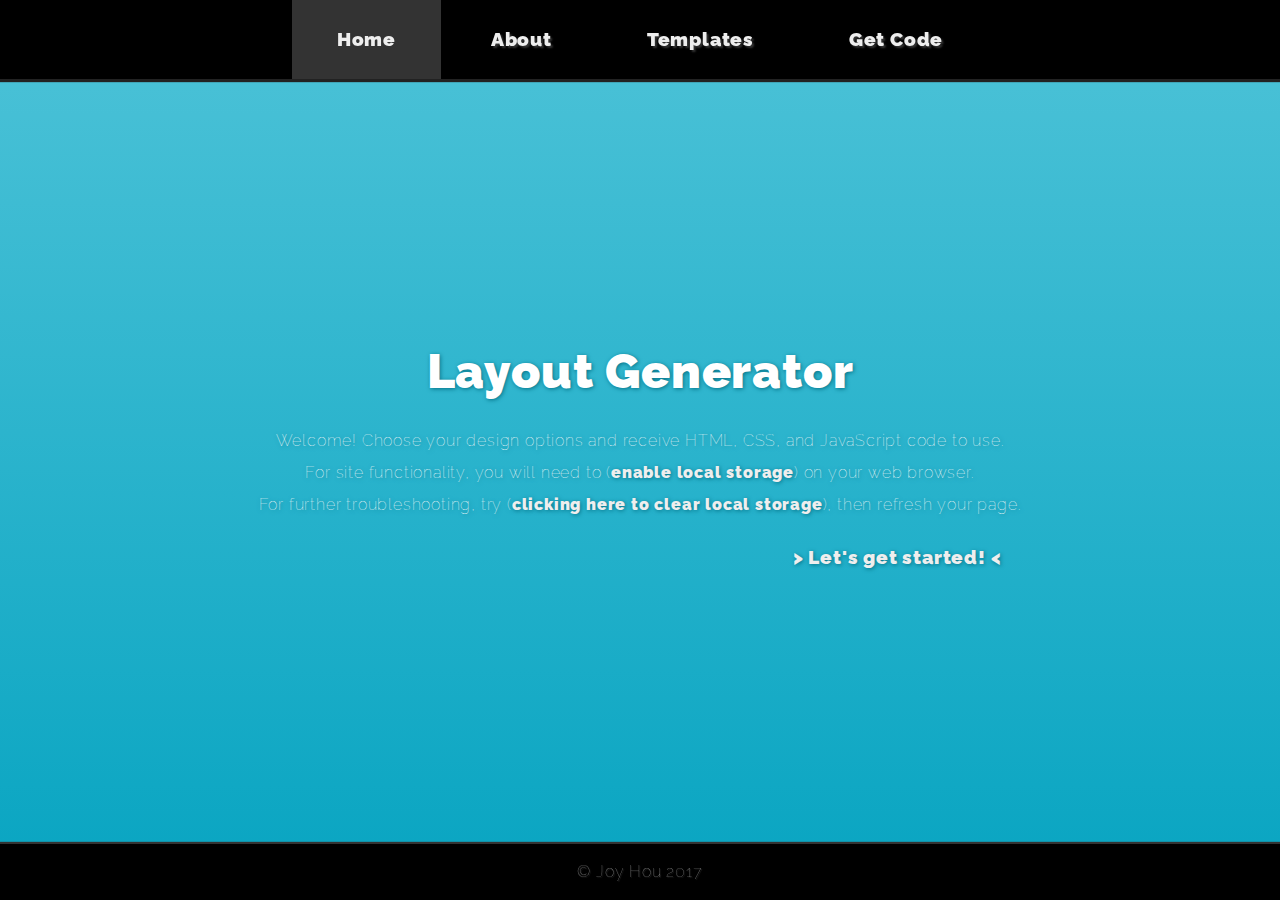
<file: index.html>
<!DOCTYPE html>
<html>
  <head>
    <title>Layout Generator</title>
    <meta charset="utf-8">
    <meta name="viewport" content="width=device-width, initial-scale=1.0">
    <link rel="stylesheet" href="css/reset.css">
    <link rel="stylesheet" href="templates/topnavfixed/style.css">
  </head>
  <body>
    <div id="wrapper">
      <header>
        <h1>Layout Generator</h1>
        <p>Welcome! Choose your design options and receive HTML, CSS, and JavaScript code to use.</p>
        <p>For site functionality, you will need to (<a href="https://github.com/strawbee/layoutgenerator/blob/master/enable-local-storage.md" target="_blank">enable local storage</a>) on your web browser.</p>
        <p id="localStorageCleared">For further troubleshooting, try (<a id="clearLocalStorage" href="#">clicking here to clear local storage</a>), then refresh your page.</p>
        <p id="headerNext"><a id="headerNextLink" href="#">&gt; Let's get started! &lt;</a></p>
      </header>

    <nav>
        <ul id="dropdown">
          <li class="mobile">Menu</li>
          <span class="dropdown-content" id="dropdownContent">
            <li id="homeLink"><a href="#header">Home</a></li>
            <li id="aboutLink"><a href="#aboutSection">About</a></li>
            <li id="templatesLink"><a href="#templatesSection">Templates</a></li>
            <li id="codeLink"><a href="code.html" target="_blank">Get Code</a></li>
          </span>
        </ul>
      </nav>

      <section id="aboutSection">
        <h2>About Joy</h2>
          <img src="images/joy.jpg" alt="picture of Joy" /> <address>Joy Hou [<a href="mailto:yuejiao.hou@gmail.com">@</a>] [<a href="https://www.linkedin.com/in/yuejiao-joy-hou-94877014/" target="_blank" title="opens in new tab">LinkedIn</a>] [<a href="http://github.com/strawbee" target="_blank" title="opens in new tab">GitHub</a>]</address>
          Hi, I'm Joy! I am an adventurer, a dancer, a student, a teacher, and a lover of life. I have enjoyed careers as an attorney and a mortgage loan originator. In my spare time, I salsa dance, hike, practice martial arts, run, play video games, read, write, create, and play. My favorite color is pink, my favorite liquor is tequila, and my favorite book is "The Name of The Wind" by Patrick Rothfuss. I love summer dresses, warm beaches, the touch of sunlight on my skin, fluffy animals, good reads, and pretty pictures. I have a sassy cat named Snowdrop, a rambunctuous dog named Toby, and a usually awesome but sometimes just tolerable husband named Adam.
      </section>

      <section id="templatesSection">
        <h2>Templates</h2>
        <form id="templatesForm">
          <div id="displayTemplates"></div>

          <div class="pageBottomButtons">
            <button type="submit" id="applyTemplateButton">Apply Template</button>
            <button type="button" id="templatesNextButton">Next: Colors</button>
          </div>
        </form>
      </section>

      <section id="colorsSection">
        <h2 >Colors</h2>
        <form id="colorsForm">
          <span class="nowrap colorMargin">
            <input type="radio" name="colorsRadioButton" id="colorsDefault" /><label for="colorsDefault" class="defaultColor">Default</label>
          </span>

          <span class="nowrap colorMargin">
            <input type="radio" name="colorsRadioButton" id="colorsRed" /><label for="colorsRed" class="red">Red</label>
          </span>

          <span class="nowrap colorMargin">
            <input type="radio" name="colorsRadioButton" id="colorsOrange" /><label for="colorsOrange" class="orange">Orange</label>
          </span>

          <span class="nowrap colorMargin">
            <input type="radio" name="colorsRadioButton" id="colorsYellow" /><label for="colorsYellow" class="yellow">Yellow</label>
          </span>

          <span class="nowrap colorMargin">
            <input type="radio" name="colorsRadioButton" id="colorsGreen" /><label for="colorsGreen" class="green">Green</label>
          </span>

          <span class="nowrap colorMargin">
            <input type="radio" name="colorsRadioButton" id="colorsBlue" /><label for="colorsBlue" class="blue">Blue</label>
          </span>

          <span class="nowrap colorMargin">
            <input type="radio" name="colorsRadioButton" id="colorsPurple" /><label for="colorsPurple" class="purple">Purple</label>
          </span>

          <div class="pageBottomButtons">
            <button type="submit" id="applyColorsButton">Apply Colors</button>
            <button type="button" id="colorsPreviousButton">Back To Templates</button>
            <button type="button" id="colorsNextButton">Next: Backgrounds</button>
          </div>
        </form>
      </section>

      <section id="backgroundsSection">
        <h2 id="backgroundsHeader">Backgrounds</h2>
        <p id="backgroundsInstructions">There is a different background image for each color theme. Adjust your colors to change the image.</p>
        <form id="backgroundsForm">
          <span class="bgWidth">
            <input type="radio" name="backgroundsRadioButton" id="backgroundsYes" /><label for="backgroundsYes" class="backgroundsMargin">Use Background Image</label>
          </span>
          <span class="bgWidth">
            <input type="radio" name="backgroundsRadioButton" id="backgroundsNo" /><label for="backgroundsNo" class="backgroundsMargin">No Background Image</label>
          </span>
          <div class="pageBottomButtons">
            <button type="submit" id="applyBackgroundsButton">Apply Background</button>
            <button type="button" id="backgroundsPreviousButton">Back To Colors</button>
            <button type="button" id="getCodeButton">Get Code</button>
          </div>
        </form>
      </section>

      <footer>
        <p>
          &copy; Joy Hou 2017
        </p>
      </footer>
    </div>

    <script src="js/script.js"></script>
  </body>
</html>
</file>
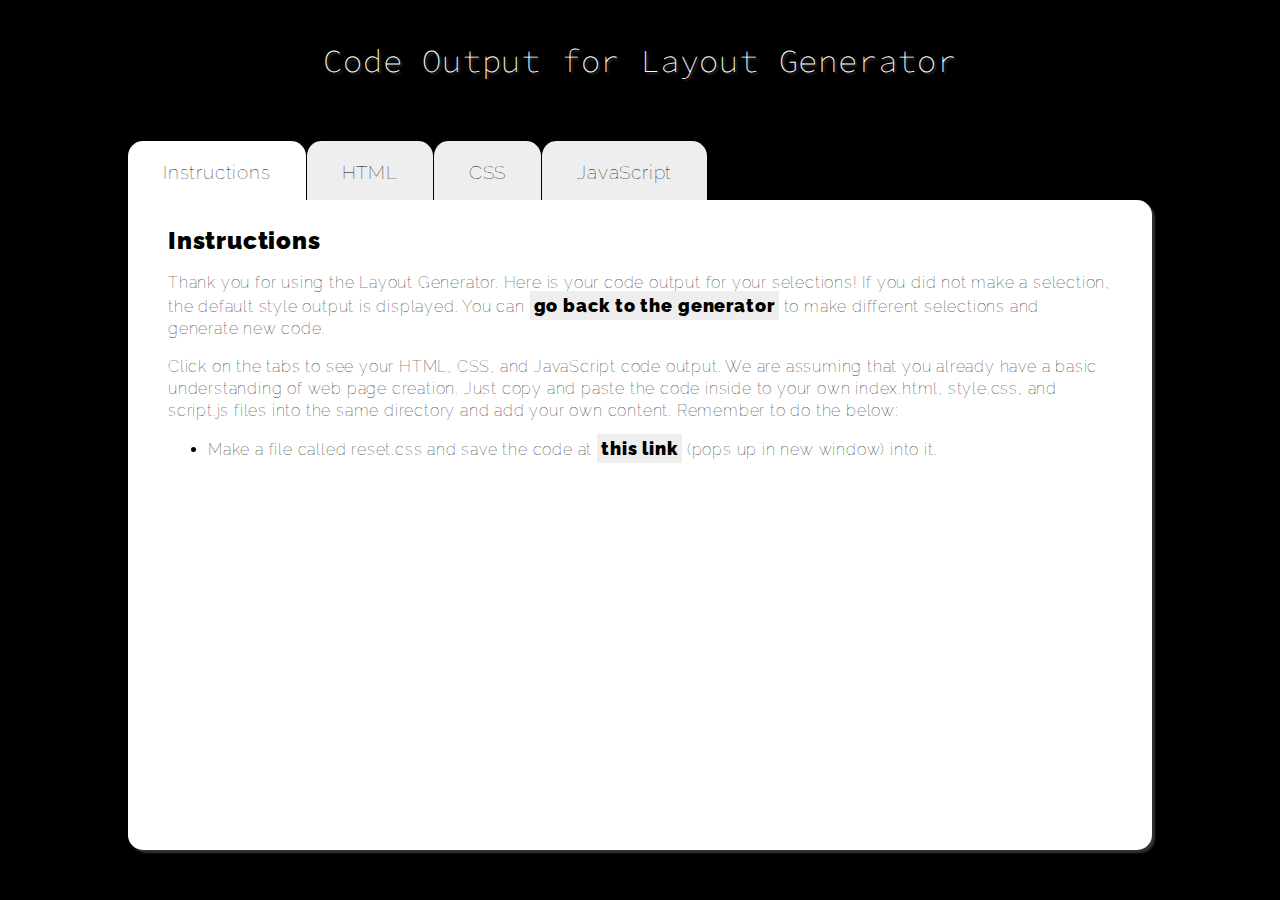
<file: code.html>
<!DOCTYPE html>
<html>
  <head>
    <meta charset="utf-8">
    <title>Code</title>
    <link rel="stylesheet" href="css/reset.css">
    <link rel="stylesheet" href="css/code.css">
  </head>
  <body>

    <div id="wrapper">

      <header>
        <h1>Code Output for Layout Generator</h1>
      </header>

      <nav>
        <ul>
          <li id="instructionsNav">Instructions</li><li id="htmlNav">HTML</li><li id="cssNav">CSS</li><li id="jsNav">JavaScript</li>
        </ul>
      </nav>



      <div class="output" id="instructionsDiv">
        <h2>Instructions</h2>
        <p>
          Thank you for using the Layout Generator. Here is your code output for your selections! If you did not make a selection, the default style output is displayed. You can <a href="index.html" alt="Go back to layout generator">go back to the generator</a> to make different selections and generate new code.
        </p>
        <p>
          Click on the tabs to see your HTML, CSS, and JavaScript code output. We are assuming that you already have a basic understanding of web page creation. Just copy and paste the code inside to your own index.html, style.css, and script.js files into the same directory and add your own content. Remember to do the below:
        </p>

        <ul>
          <li>Make a file called reset.css and save the code at <a href="https://meyerweb.com/eric/tools/css/reset/" alt="link to reset.css" target="_blank">this link</a> (pops up in new window) into it.</li>
          <span id="ifBackground2"><li>Save the image at <span id="backgroundImage2"></span> (pops up in new window) and rename it to <span class="bold">background.jpg</span>.</li></span>
        </ul>
      </div>

      <div class="output" id="htmlOutput">
        <h2>HTML Output</h2>
        <p>Save the below code to a file called <em>index.html</em>. Make sure all your files are in the same directory!</p>
          <div id="HTML"><pre><code>
&lt;!DOCTYPE html&gt;
&lt;html&gt;
  &lt;head&gt;
    &lt;title&gt;Your Site Title&lt;/title&gt;
    &lt;link rel="stylesheet" href="reset.css" \&gt;
    &lt;link rel="stylesheet" href="style.css" \&gt;
  &lt;/head&gt;
  &lt;body&gt;
    &lt;div id="wrapper"&gt;
      &lt;header&gt;
        &lt;h1&gt;Your Site Title&lt;/h1&gt;
        &lt;p&gt;
          Insert your title sub-text, maybe a brief description of your site.
        &lt;/p&gt;
        &lt;p&gt;
          &lt;a href="#"&gt;Here is what a link looks like!&lt;/a&gt;
        &lt;/p&gt;
      &lt;/header&gt;

      &lt;nav&gt;
          &lt;ul id="dropdown"&gt;
            &lt;li class="mobile" id="mobileMenu"&gt;Menu&lt;/li&gt;
            &lt;span class="dropdown-content" id="dropdownContent"&gt;
              &lt;li id="homeLink"&gt;Home&lt;/li&gt;
              &lt;li id="link1"&gt;Section One&lt;/li&gt;
              &lt;li id="link2"&gt;Section Two&lt;/li&gt;
            &lt;/span&gt;
          &lt;/ul&gt;
        &lt;/nav&gt;

          &lt;section id="link1Section"&gt;
            &lt;h2&gt;Section One&lt;/h2&gt;
            &lt;p&gt;
              Lorem ipsum dolor sit amet, consectetur adipiscing elit, sed do eiusmod tempor incididunt ut labore et dolore magna aliqua. Est placerat in egestas erat imperdiet sed euismod nisi porta. Egestas congue quisque egestas diam in arcu. Dictum varius duis at consectetur lorem donec massa sapien. Scelerisque felis imperdiet proin fermentum leo vel. Integer enim neque volutpat ac tincidunt vitae semper quis lectus. In metus vulputate eu scelerisque felis imperdiet. Lacus vel facilisis volutpat est velit egestas. Mauris pharetra et ultrices neque ornare aenean. Non consectetur a erat nam at lectus urna duis convallis. Convallis convallis tellus id interdum velit laoreet id donec. Ut sem nulla pharetra diam. Malesuada nunc vel risus commodo.
            &lt;/p&gt;
            &lt;p&gt;
              Quam nulla porttitor massa id. Sem integer vitae justo eget magna. Luctus accumsan tortor posuere ac ut consequat semper viverra nam. Fringilla urna porttitor rhoncus dolor purus non. Pulvinar neque laoreet suspendisse interdum consectetur libero id faucibus nisl. Et netus et malesuada fames ac. In metus vulputate eu scelerisque felis imperdiet proin fermentum. Quis blandit turpis cursus in hac habitasse platea dictumst. Id faucibus nisl tincidunt eget nullam non nisi. Tristique sollicitudin nibh sit amet commodo nulla facilisi nullam.
            &lt;/p&gt;
            &lt;p&gt;
              Blandit turpis cursus in hac. Egestas quis ipsum suspendisse ultrices gravida dictum. Id donec ultrices tincidunt arcu non. At auctor urna nunc id cursus metus aliquam eleifend mi. Pharetra diam sit amet nisl suscipit adipiscing. Facilisis leo vel fringilla est ullamcorper eget nulla. Morbi blandit cursus risus at ultrices mi. Enim nec dui nunc mattis enim ut tellus elementum. At tellus at urna condimentum. Et molestie ac feugiat sed. Pharetra vel turpis nunc eget lorem. Eget aliquet nibh praesent tristique magna sit amet purus. Adipiscing elit duis tristique sollicitudin nibh sit amet commodo. Arcu odio ut sem nulla pharetra diam.
            &lt;/p&gt;
          &lt;/section&gt;

          &lt;section id="link2Section"&gt;
            &lt;h2&gt;Section Two&lt;/h2&gt;

            &lt;p&gt;
              Lorem ipsum dolor sit amet, consectetur adipiscing elit, sed do eiusmod tempor incididunt ut labore et dolore magna aliqua. Est placerat in egestas erat imperdiet sed euismod nisi porta. Egestas congue quisque egestas diam in arcu. Dictum varius duis at consectetur lorem donec massa sapien. Scelerisque felis imperdiet proin fermentum leo vel. Integer enim neque volutpat ac tincidunt vitae semper quis lectus. In metus vulputate eu scelerisque felis imperdiet. Lacus vel facilisis volutpat est velit egestas. Mauris pharetra et ultrices neque ornare aenean. Non consectetur a erat nam at lectus urna duis convallis. Convallis convallis tellus id interdum velit laoreet id donec. Ut sem nulla pharetra diam. Malesuada nunc vel risus commodo.
            &lt;/p&gt;
            &lt;p&gt;
              Quam nulla porttitor massa id. Sem integer vitae justo eget magna. Luctus accumsan tortor posuere ac ut consequat semper viverra nam. Fringilla urna porttitor rhoncus dolor purus non. Pulvinar neque laoreet suspendisse interdum consectetur libero id faucibus nisl. Et netus et malesuada fames ac. In metus vulputate eu scelerisque felis imperdiet proin fermentum. Quis blandit turpis cursus in hac habitasse platea dictumst. Id faucibus nisl tincidunt eget nullam non nisi. Tristique sollicitudin nibh sit amet commodo nulla facilisi nullam.
            &lt;/p&gt;
            &lt;p&gt;
              Blandit turpis cursus in hac. Egestas quis ipsum suspendisse ultrices gravida dictum. Id donec ultrices tincidunt arcu non. At auctor urna nunc id cursus metus aliquam eleifend mi. Pharetra diam sit amet nisl suscipit adipiscing. Facilisis leo vel fringilla est ullamcorper eget nulla. Morbi blandit cursus risus at ultrices mi. Enim nec dui nunc mattis enim ut tellus elementum. At tellus at urna condimentum. Et molestie ac feugiat sed. Pharetra vel turpis nunc eget lorem. Eget aliquet nibh praesent tristique magna sit amet purus. Adipiscing elit duis tristique sollicitudin nibh sit amet commodo. Arcu odio ut sem nulla pharetra diam.
            &lt;/p&gt;
            &lt;p&gt;
              Dui ut ornare lectus sit amet est placerat. Gravida in fermentum et sollicitudin ac orci phasellus egestas tellus. At erat pellentesque adipiscing commodo elit at imperdiet dui accumsan. Ornare arcu dui vivamus arcu felis bibendum ut. Risus commodo viverra maecenas accumsan lacus. Nulla pharetra diam sit amet nisl suscipit adipiscing. Mattis enim ut tellus elementum sagittis vitae et leo. Cursus euismod quis viverra nibh cras pulvinar mattis nunc. Sagittis id consectetur purus ut faucibus pulvinar elementum integer. Auctor urna nunc id cursus metus aliquam. Dignissim sodales ut eu sem. Pretium nibh ipsum consequat nisl vel pretium lectus quam id. Tellus at urna condimentum mattis pellentesque id. Justo nec ultrices dui sapien eget mi proin. Facilisis leo vel fringilla est ullamcorper eget nulla facilisi. Sit amet nisl purus in mollis nunc sed.
            &lt;/p&gt;
            &lt;p&gt;
              Volutpat maecenas volutpat blandit aliquam etiam. Turpis massa tincidunt dui ut ornare lectus sit. Adipiscing tristique risus nec feugiat in fermentum posuere urna nec. Nec ullamcorper sit amet risus nullam eget felis eget. Amet venenatis urna cursus eget nunc. Lacus luctus accumsan tortor posuere ac ut consequat. Quis ipsum suspendisse ultrices gravida dictum fusce. Ornare lectus sit amet est placerat in egestas erat. Volutpat ac tincidunt vitae semper quis lectus nulla at volutpat. Felis eget nunc lobortis mattis aliquam faucibus purus. Ornare massa eget egestas purus viverra.
            &lt;/p&gt;
          &lt;/section&gt;

      &lt;footer&gt;
        &lt;p&gt;
          &copy; Your Copyright Here
        &lt;/p&gt;
      &lt;/footer&gt;
    &lt;/div&gt;

    &lt;script src="script.js"&gt;&lt;/script&gt;
  &lt;/body&gt;
&lt;/html&gt;
              </code>
            </pre>
          </div>

      </div> <!-- htmlOutput -->


      <div class="output" id="cssOutput">
        <h2>CSS Output - follow the instructions carefully</h2>
        <p>1. Save the below code to a file called <em>style.css</em>. <br />
          2. Make a file called reset.css and save the code at <a href="https://meyerweb.com/eric/tools/css/reset/" alt="link to reset.css" target="_blank">this link</a> (pops up in new window) into it.<br />
          <span id="ifBackground">3. Please save the image at <span id="backgroundImage"></span> (pops up in new window) and rename it to <span class="bold">background.jpg</span>.<br /></span>
          Make sure all your files are in the same directory!</p>
        <h3 id="cssH3"></h3>
          <code><div id="CSS"></div></code>
      </div> <!-- cssOutput -->


      <div class="output" id="jsOutput">
        <h2>JavaScript Output</h2>
        <p>Save the below code to a file called <em>script.js</em>. Make sure all your files are in the same directory!</p>
        <h3 id="jsH3"></h3>
          <code><div id="JS"></div></code>
      </div> <!-- jsOutput -->


  <div> <!-- wrapper -->
  </body>
  <script src="js/code.js"></script>
</html>
</file>
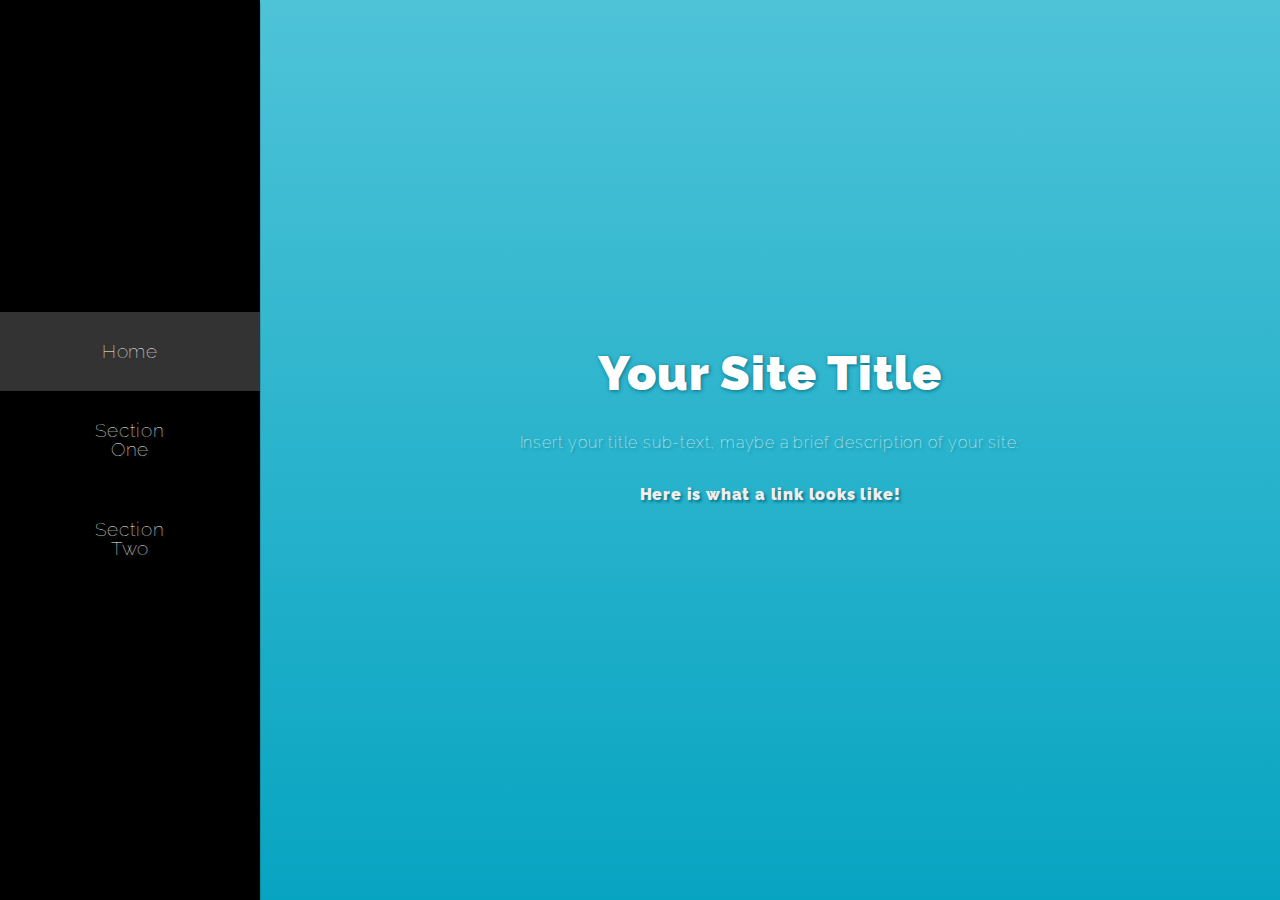
<file: output-test/test.html>
<!DOCTYPE html>
<html>
  <head>
    <title>Your Site Title</title>
    <link rel="stylesheet" href="reset.css">
    <link rel="stylesheet" href="test-1.css">
  </head>
  <body>
    <div id="wrapper">
      <header>
        <h1>Your Site Title</h1>
        <p>
          Insert your title sub-text, maybe a brief description of your site.
        </p>
        <p>
          <a href="#">Here is what a link looks like!</a>
        </p>
      </header>

      <nav>
        <ul id="dropdown">
          <li class="mobile">Menu</li>
          <div class="dropdown-content" id="dropdownContent">
            <li id="homeLink">Home</li>
            <li id="link1">Section One</li>
            <li id="link2">Section Two</li>
          </div>
        </ul>
      </nav>

      <section id="link1Section">
        <h2>Section One</h2>
        <p>
          Lorem ipsum dolor sit amet, consectetur adipiscing elit, sed do eiusmod tempor incididunt ut labore et dolore magna aliqua. Est placerat in egestas erat imperdiet sed euismod nisi porta. Egestas congue quisque egestas diam in arcu. Dictum varius duis at consectetur lorem donec massa sapien. Scelerisque felis imperdiet proin fermentum leo vel. Integer enim neque volutpat ac tincidunt vitae semper quis lectus. In metus vulputate eu scelerisque felis imperdiet. Lacus vel facilisis volutpat est velit egestas. Mauris pharetra et ultrices neque ornare aenean. Non consectetur a erat nam at lectus urna duis convallis. Convallis convallis tellus id interdum velit laoreet id donec. Ut sem nulla pharetra diam. Malesuada nunc vel risus commodo.
        </p>
        <p>
          Quam nulla porttitor massa id. Sem integer vitae justo eget magna. Luctus accumsan tortor posuere ac ut consequat semper viverra nam. Fringilla urna porttitor rhoncus dolor purus non. Pulvinar neque laoreet suspendisse interdum consectetur libero id faucibus nisl. Et netus et malesuada fames ac. In metus vulputate eu scelerisque felis imperdiet proin fermentum. Quis blandit turpis cursus in hac habitasse platea dictumst. Id faucibus nisl tincidunt eget nullam non nisi. Tristique sollicitudin nibh sit amet commodo nulla facilisi nullam.
        </p>
        <p>
          Blandit turpis cursus in hac. Egestas quis ipsum suspendisse ultrices gravida dictum. Id donec ultrices tincidunt arcu non. At auctor urna nunc id cursus metus aliquam eleifend mi. Pharetra diam sit amet nisl suscipit adipiscing. Facilisis leo vel fringilla est ullamcorper eget nulla. Morbi blandit cursus risus at ultrices mi. Enim nec dui nunc mattis enim ut tellus elementum. At tellus at urna condimentum. Et molestie ac feugiat sed. Pharetra vel turpis nunc eget lorem. Eget aliquet nibh praesent tristique magna sit amet purus. Adipiscing elit duis tristique sollicitudin nibh sit amet commodo. Arcu odio ut sem nulla pharetra diam.
        </p>
      </section>

      <section id="link2Section">
        <h2>Section Two</h2>

        <p>
          Lorem ipsum dolor sit amet, consectetur adipiscing elit, sed do eiusmod tempor incididunt ut labore et dolore magna aliqua. Est placerat in egestas erat imperdiet sed euismod nisi porta. Egestas congue quisque egestas diam in arcu. Dictum varius duis at consectetur lorem donec massa sapien. Scelerisque felis imperdiet proin fermentum leo vel. Integer enim neque volutpat ac tincidunt vitae semper quis lectus. In metus vulputate eu scelerisque felis imperdiet. Lacus vel facilisis volutpat est velit egestas. Mauris pharetra et ultrices neque ornare aenean. Non consectetur a erat nam at lectus urna duis convallis. Convallis convallis tellus id interdum velit laoreet id donec. Ut sem nulla pharetra diam. Malesuada nunc vel risus commodo.
        </p>
        <p>
          Quam nulla porttitor massa id. Sem integer vitae justo eget magna. Luctus accumsan tortor posuere ac ut consequat semper viverra nam. Fringilla urna porttitor rhoncus dolor purus non. Pulvinar neque laoreet suspendisse interdum consectetur libero id faucibus nisl. Et netus et malesuada fames ac. In metus vulputate eu scelerisque felis imperdiet proin fermentum. Quis blandit turpis cursus in hac habitasse platea dictumst. Id faucibus nisl tincidunt eget nullam non nisi. Tristique sollicitudin nibh sit amet commodo nulla facilisi nullam.
        </p>
        <p>
          Blandit turpis cursus in hac. Egestas quis ipsum suspendisse ultrices gravida dictum. Id donec ultrices tincidunt arcu non. At auctor urna nunc id cursus metus aliquam eleifend mi. Pharetra diam sit amet nisl suscipit adipiscing. Facilisis leo vel fringilla est ullamcorper eget nulla. Morbi blandit cursus risus at ultrices mi. Enim nec dui nunc mattis enim ut tellus elementum. At tellus at urna condimentum. Et molestie ac feugiat sed. Pharetra vel turpis nunc eget lorem. Eget aliquet nibh praesent tristique magna sit amet purus. Adipiscing elit duis tristique sollicitudin nibh sit amet commodo. Arcu odio ut sem nulla pharetra diam.
        </p>
        <p>
          Dui ut ornare lectus sit amet est placerat. Gravida in fermentum et sollicitudin ac orci phasellus egestas tellus. At erat pellentesque adipiscing commodo elit at imperdiet dui accumsan. Ornare arcu dui vivamus arcu felis bibendum ut. Risus commodo viverra maecenas accumsan lacus. Nulla pharetra diam sit amet nisl suscipit adipiscing. Mattis enim ut tellus elementum sagittis vitae et leo. Cursus euismod quis viverra nibh cras pulvinar mattis nunc. Sagittis id consectetur purus ut faucibus pulvinar elementum integer. Auctor urna nunc id cursus metus aliquam. Dignissim sodales ut eu sem. Pretium nibh ipsum consequat nisl vel pretium lectus quam id. Tellus at urna condimentum mattis pellentesque id. Justo nec ultrices dui sapien eget mi proin. Facilisis leo vel fringilla est ullamcorper eget nulla facilisi. Sit amet nisl purus in mollis nunc sed.
        </p>
        <p>
          Volutpat maecenas volutpat blandit aliquam etiam. Turpis massa tincidunt dui ut ornare lectus sit. Adipiscing tristique risus nec feugiat in fermentum posuere urna nec. Nec ullamcorper sit amet risus nullam eget felis eget. Amet venenatis urna cursus eget nunc. Lacus luctus accumsan tortor posuere ac ut consequat. Quis ipsum suspendisse ultrices gravida dictum fusce. Ornare lectus sit amet est placerat in egestas erat. Volutpat ac tincidunt vitae semper quis lectus nulla at volutpat. Felis eget nunc lobortis mattis aliquam faucibus purus. Ornare massa eget egestas purus viverra.
        </p>
      </section>

      <footer>
        <p>
          &copy; Your Copyright Here
        </p>
      </footer>
    </div>

    <script src="test.js"></script>
  </body>
</html>
</file>
<file: templates/topnavfixed/style.css>
/* Top Nav Fixed */

@import url("https://fonts.googleapis.com/css?family=Raleway");

* {
  box-sizing: border-box;
}

body {
  background: #000;
  font-family: Raleway, sans-serif;
  font-weight: 100;
  color: #FFF;
  letter-spacing: 0.05em;
  font-size: 0.8em;
  text-shadow: 1px 1px 4px #057287;
  overflow-x: hidden;
}

@media only screen and (min-width: 340px) {
  /* For more than really, really tiny screens */
  body {
    font-size: 0.9em;
  }
}

@media only screen and (min-width: 420px) {
  /* For more than really tiny screens */
  body {
    font-size: 16px;
  }
}

a {
  color: inherit;
  text-decoration: none;
  font-weight: 900;
  color: #eee;
}

a:hover {
  color: #fff;
}

address {
  font-size: 1em;
  font-weight: 900;
}

@media only screen and (min-width: 768px) {
  /* For iPads & Desktop: */
  address {
    font-size: 1.3em;
  }
}

#wrapper {
  position: absolute;
  top: 0;
  left: 0;
  min-height: 100vh;
  min-width: 100vw;
  background: linear-gradient(#4ec3d8, #07a4c1) fixed;
  background-size: cover;
  display: flex;
  justify-content: center;
  align-items: center;
  flex-direction: column;
  z-index: 0;
}

nav {
  position: fixed;
  top: 0;
  left: 0;
  width: 100%;
  background: #000;
  text-align: center;
  box-shadow: 0 3px 1px #222;
  z-index: 2;
}

nav ul {
  margin: 0;
  padding: 0;
  list-style: none;
}

nav li {
  padding: 30px 45px;
  background: #000;
  font-size: 1.2em;
  text-shadow: 2px 2px 2px #333;
  transition: background 1s;
}

nav ul:hover {
  cursor: context-menu;
}

nav li:hover {
  background: #057287;
}

#homeLink {
  background: #333;
}

/* Nav for Mobile: */

.mobile:hover {
  background: #222;
}

.dropdown-content {
    display: none;
    z-index: 100;
}

.show {
  display: block;
}

@media only screen and (min-width: 768px) {
  /* For iPads & Desktop: */

  .mobile {
    display: none;
  }

  .dropdown-content {
    display: block;
  }

  nav li {
    display: inline-block;
  }
}

header {
  display: block;
  margin: 100px 0 80px 0;
  padding: 10px;
  line-height: 2em;
  text-align: left;
  cursor: default;
  overflow: auto;
}

h1 {
  font-size: 2em;
  line-height: 1em;
  font-weight: 900;
  padding: 10px 30px 30px 30px;
  animation-name: h1-animation;
  animation-duration: 3s;
  transition: transform 1s;
  text-align: center;
  white-space: nowrap;
}

@media only screen and (min-width: 420px) {
  /* For larger than really, really tiny mobile screens: */

  header {
    margin: 110px 0 80px 0;
    padding: 30px 40px;
  }
}

@media only screen and (min-width: 768px) {
  /* For iPads & Desktop: */

  header {
    margin-left: 50px;
    margin-right: 50px;
    text-align: center;
  }

  h1 {
    font-size: 3em;
  }

  h1:hover {
    transform: translate(10px, 0);
  }

  @keyframes h1-animation {
    from { opacity: 0; margin-right: 500px; }
    to { opacity: 1; margin-right: 0; }
  }
}

header p a:hover {
  cursor: auto;
}

header #headerNext {
  font-size: 1.2em;
  text-align: right;
  margin: 20px;
}

section {
  position: relative;
  margin: 100px 10px 80px 10px;
  padding: 10px;
  line-height: 2em;
  overflow: auto;
  border-radius: 20px;
  opacity: 1.0;
}

h2 {
  font-size: 2em;
  line-height: 1em;
  font-weight: 900;
  text-align: center;
  padding-bottom: 40px;
  animation-name: h2-animation;
  animation-duration: 2.5s;
  transition: transform 1s;
}

@media only screen and (min-width: 420px) {
  /* For larger than really, really tiny mobile screens: */

  section {
    margin: 110px 10px 80px 10px;
    padding: 30px 40px;
  }
}

@media only screen and (min-width: 768px) {
  /* For iPads & Desktop: */
  section {
    margin-left: 50px;
    margin-right: 50px;
  }

  h2 {
    font-size: 3em;
  }

  @keyframes h2-animation {
    from { margin-left: 500px; opacity: 0; }
    to { margin-left: 0px; opacity: 1; }
  }

  h2:hover {
    transform: translate(10px, 0);
  }
}

img {
  border: solid 3px #fff;
  border-radius: 5px;
  opacity: 0.9;
  transition: opacity 1s;
}

img:hover {
  opacity: 1.0;
}

#templatesSection img {
  vertical-align: middle;
  width: 200px;
  height: auto;
  margin: 10px 30px 10px 10px;
  box-shadow: 1px 1px 2px #333;
}

#templatesSection img:hover {
  box-shadow: 2px 2px 2px #000;
}

#displayTemplates {
  text-align: center;
}

.templateWidth {
  display: inline-block;
  width: 270px;
}

button {
  margin: 10px;
  padding: 20px;
  font-size: 1.2em;
  border-radius: 10px;
  border: solid 2px #000;
  background: #fff;
  color: #000;
  box-shadow: 2px 2px 2px #000;
}

button:hover {
  border: solid 2px #ededed;
  background: #000;
  color: #fff;
  box-shadow: 1px 1px 2px #333;
}

button:focus {
  outline: 0;
}

.pageBottomButtons {
  margin-top: 20px;
  text-align: center;
}

@media only screen and (min-width: 768px) {
  /* For iPads & Desktop: */
  .pageBottomButtons {
    text-align: right;
  }
}

#templatesSection #templatesNextButton {
  margin-right: 50px;
}

#colorsSection input, #backgroundsSection input {
  margin: 30px 10px 30px 0;
}

#colorsSection label {
  font-size: 1.4em;
  vertical-align: middle;
}

#backgroundsSection label {
  font-size: 1.2em;
  vertical-align: middle;
}

#colorsForm :nth-child(1) {
  margin-left: 0;
}

#colorsForm, #backgroundsForm {
  text-align: center;
}

input {
  border: solid 2px #000;
  border-radius: 5px;
  padding: 5px;
}

input:focus {
  background: #333;
  outline: 0;
}

.defaultColor {
  color: #b3edff;
}

.red {
  color: #ffb5c0;
}

.orange {
  color: #ffdcb4;
}

.yellow {
  color: #fffdb3;
}

.green {
  color: #e4ffb3;
}

.blue {
  color: #bfe8fc;
}

.purple {
  color: #e6ccff;
}

.defaultColor:hover, .red:hover, .orange:hover, .yellow:hover, .green:hover, .blue:hover, .purple:hover {
  color: #fff;
}

#aboutSection {
  text-align: justify;
}

#aboutSection p {
  margin-bottom: 30px;
}

#aboutSection img {
  float: left;
  margin-right: 20px;
  width: 150px;
  height: 150px;
}

footer {
  position: fixed;
  bottom: 0;
  left: 0;
  width: 100%;
  background: #000;
  text-align: center;
  color: #8c8c8c;
  text-shadow: 1px 1px 1px #333;
  box-shadow: 0 -2px 1px #333;
  padding: 20px;
  z-index: 1;
  transition: color 1s;
}

footer:hover {
  cursor: default;
  color: #fff;
}

#colorsSection, #aboutSection, #templatesSection, #backgroundsSection {
  display: none;
}

#backgroundsInstructions {
  text-align: center;
}

.bgWidth {
  display: inline-block;
  width: 300px;
}

.nowrap {
  white-space: nowrap;
}

.colorMargin {
  margin: 0 20px;
}

.backgroundsMargin {
  margin: 0 40px 0 10px;
}

.backgroundsMargin:hover {
  color: #eee;
}

@keyframes slide-down {
  from { margin-top: -100%; }
  to { margin-top: 100px; }
}

@media only screen and (min-width: 420px) {
  /* For iPads & Desktop & Larger Mobiles: */
  @keyframes slide-down {
    from { margin-top: -100%; }
    to { margin-top: 110px; }
  }
}

/* IE Flex Fix */
@media all and (-ms-high-contrast: none), (-ms-high-contrast: active) {
   header { width: 90vw; }
   section { width: 90vw; }
}
</file>
<file: css/code.css>
@import url("https://fonts.googleapis.com/css?family=Raleway|Source+Code+Pro");

* {
  box-sizing: border-box;
}

body {
  background: #000;
  color: #000;
  font-family: Raleway, sans-serif;
  font-weight: 100;
  letter-spacing: 0.05em;
  font-size: 16px;
  line-height: 1.4em;
}

pre {
  font-size: 1em;
}

a {
  color: inherit;
  text-decoration: none;
}

p {
  margin: 15px 0;
}

ul {
  font-size: 1em;
  list-style: disc;
}

#wrapper {
  position: absolute;
  top: 0;
  left: 0;
  min-height: 100vh;
  min-width: 100vw;
  display: flex;
  justify-content: center;
  align-items: center;
  flex-direction: column;
}

header {
  position: absolute;
  top: 50px;
}

h1 {
  font-size: 2em;
  text-shadow: 2px 2px 2px #333;
  color: #fff;
  font-family: 'Source Code Pro', monospace;
}

nav {
  position: absolute;
  top: 141px;
  width: 80%;
}

nav ul {
  margin: 0;
  padding: 0;
  list-style: none;
}

nav li {
  display: inline-block;
  margin: 0;
  padding: 20px 35px;
  font-size: 1.2em;
  background: #eee;
  border-top-right-radius: 15px;
  border-top-left-radius: 15px;
  border-left: solid 1px #000;
  cursor: default;
}

nav li:first-child {
  border-left: none;
  background: #fff;
}

.output {
  position: absolute;
  padding: 30px 40px;
  top: 200px;
  bottom: 50px;
  width: 80%;
  background: #fff;
  border-top-right-radius: 15px;
  border-bottom-left-radius: 15px;
  border-bottom-right-radius: 15px;
  box-shadow: 3px 3px 2px #333;
  overflow: auto;
}

.output a {
  background: #eee;
  font-weight: 900;
  letter-spacing: .05em;
  font-size: 1.1em;
  padding: 4px;
}

.output a:hover {
  background: darkgray;
}

h2 {
  font-size: 1.5em;
  font-weight: 900;
  margin-bottom: 20px;
}

h3 {
  font-size: 1.2em;
  font-weight: 900;
  margin-bottom: 20px;
  text-align: right;
  color: #444;
  font-family: Raleway, sans-serif;
}

pre {
    white-space: pre-wrap;
    white-space: -moz-pre-wrap;
    white-space: -pre-wrap;
    white-space: -o-pre-wrap;
    word-wrap: break-word;
}

.bold {
  font-weight: 900;
}

/* ========================= DISPLAYS ========================== */

#instructionsDiv {
  display: block;
}

#htmlOutput {
  display: none;
}

#cssOutput {
  display: none;
}

#jsOutput {
  display: none;
}

#HTML, #CSS, #JS {
  white-space: pre-wrap;
  font-family: 'Source Code Pro', monospace;
  font-size: 0.9em;
}

#ifBackground, #ifBackground2 {
  display: none;
}
</file>
<file: output-test/test-1.css>
@import url("https://fonts.googleapis.com/css?family=Raleway");

* {
  box-sizing: border-box;
}

body {
  background: #000;
  font-family: Raleway, sans-serif;
  font-weight: 100;
  color: #FFF;
  letter-spacing: 0.05em;
  font-size: 0.8em;
  font-size: 16px;
  text-shadow: 1px 1px 4px #057287;
  overflow-x: hidden;
}

@media only screen and (min-width: 340px) {
  /* For more than really, really tiny screens */
  body {
    font-size: 0.9em;
  }
}

@media only screen and (min-width: 420px) {
  /* For more than really tiny screens */
  body {
    font-size: 16px;
  }
}

a {
  color: inherit;
  text-decoration: none;
  font-weight: 900;
  color: #eee;
}

a:hover {
  color: #fff;
}

p {
  margin-bottom: 25px;
}

#wrapper {
  position: absolute;
  top: 0;
  left: 0;
  min-height: 100vh;
  min-width: 100vw;
  background: linear-gradient(#4ec3d8, #07a4c1) fixed;
  background-size: cover;
  background-attachment: fixed;
  display: flex;
  justify-content: center;
  align-items: center;
  flex-direction: column;
  z-index: 0;
}

nav {
  position: fixed;
  top: 0;
  left: 0;
  width: 100%;
  background: #000;
  text-align: center;
  box-shadow: 0 3px 1px #222;
  z-index: 2;
  overflow: hidden;
}

nav ul {
  margin: 0;
  padding: 0;
  list-style: none;
}

nav li {
  padding: 30px 45px;
  background: #000;
  font-size: 1.2em;
  text-shadow: 2px 2px 2px #333;
  transition: background 1s;
}

nav ul:hover {
  cursor: default;
}

nav li:hover {
  background: #057287;
}

/* Nav for Mobile: */

.mobile:hover {
  background: #222;
}

.dropdown-content {
    display: none;
    z-index: 100;
}

.show {
  display: block;
}

@media only screen and (min-width: 768px) {
  /* For iPads & Desktop: */

  .mobile {
    display: none;
  }

  .dropdown-content {
    display: block;
  }

  nav {
    width: 260px;
    height: 100%;
  }

  nav ul {
    position: absolute;
    top: 50%;
    transform: translateY(-50%);
  }

  nav li {
    padding: 30px 80px;
  }
}

header {
  display: block;
  margin: 100px 0 80px 0;
  padding: 10px;
  line-height: 2em;
  text-align: center;
  cursor: default;
  overflow: auto;
}

h1 {
  font-size: 2em;
  line-height: 1em;
  font-weight: 900;
  padding: 10px 30px;
  animation-name: h1-animation;
  animation-duration: 3s;
  transition: transform 1s;
  white-space: nowrap;
}

@media only screen and (min-width: 420px) {
  /* For larger than really, really tiny mobile screens: */

  header {
    margin: 100px 0 80px 0;
    padding: 40px;
  }
}

@media only screen and (min-width: 768px) {
  /* For iPads & Desktop: */

  header {
    margin: 0 30px 30px 290px;
    padding: 30px;
  }

  h1 {
    font-size: 3em;
  }

  h1:hover {
    transform: translate(10px, 0);
  }

  @keyframes h1-animation {
    from { opacity: 0; margin-right: 500px; }
    to { opacity: 1; margin-right: 0; }
  }
}

header p {
  text-shadow: 2px 2px 3px #057287;
  margin: 20px;
}

header p a:hover {
  cursor: auto;
}

section {
  position: relative;
  margin: 100px 0 80px 0;
  padding: 10px;
  line-height: 2em;
  text-shadow: 1px 1px 3px #057287;
  overflow: auto;
  border-radius: 20px;
  opacity: 1.0;
  text-align: justify;
}

h2 {
  font-size: 2em;
  line-height: 1em;
  font-weight: 900;
  text-align: center;
  padding-bottom: 10px;
  animation-name: h2-animation;
  animation-duration: 2.5s;
  transition: transform 1s;
}

@media only screen and (min-width: 420px) {
  /* For larger than really, really tiny mobile screens: */

  section {
    padding: 20px 50px;
  }
}

@media only screen and (min-width: 768px) {
  /* For iPads & Desktop: */

  section {
    margin: 0 30px 30px 290px;
    padding: 30px;
  }

  h2 {
    font-size: 3em;
  }

  @keyframes h2-animation {
    from { margin-left: 500px; opacity: 0; }
    to { margin-left: 0px; opacity: 1; }
  }

  h2:hover {
    transform: translate(10px, 0);
  }
}

img {
  border: solid 3px #fff;
  border-radius: 5px;
  opacity: 0.8;
  transition: opacity 1s;
  margin: 10px;
  box-shadow: 1px 1px 2px #333;
}

img:hover {
  opacity: 1.0;
}

button {
  margin: 30px 10px 10px 10px;
  padding: 20px;
  font-size: 1.2em;
  border-radius: 10px;
  border: solid 2px #000;
  background: #fff;
  color: #000;
  box-shadow: 2px 2px 2px #000;
}

button:hover {
  border: solid 2px #ededed;
  background: #000;
  color: #fff;
  box-shadow: 1px 1px 2px #333;
}

button:focus {
  outline: 0;
}

input {
  border: solid 2px #000;
  border-radius: 5px;
  padding: 5px;
}

input:focus {
  background: #333;
  outline: 0;
}

footer {
  position: fixed;
  bottom: 0;
  left: 0;
  width: 100%;
  background: #222;
  text-align: center;
  color: #fff;
  text-shadow: 1px 1px 1px #333;
  box-shadow: 0 -1px 2px #333;
  padding: 50px;
  z-index: 1;
  transition: opacity 1s;
  height: 60px;
}

footer:hover {
  cursor: default;
}

@media only screen and (min-width: 768px) {
  /* For iPads & Desktop: */
  footer {
    padding: 10px 10px 10px 310px;
    opacity: 0;
  }

  footer:hover {
    opacity: 1;
  }
}

#link1Section, #link2Section {
  display: none;
}

#homeLink {
  background: #333;
}

@keyframes slide-down {
  from { margin-top: -100%; }
  to { margin-top: 100px; }
}

@media only screen and (min-width: 768px) {
  /* For iPads & Desktop: */
  @keyframes slide-down {
    from { margin-top: -100%; }
    to { margin-top: 0; }
  }
}
</file>
